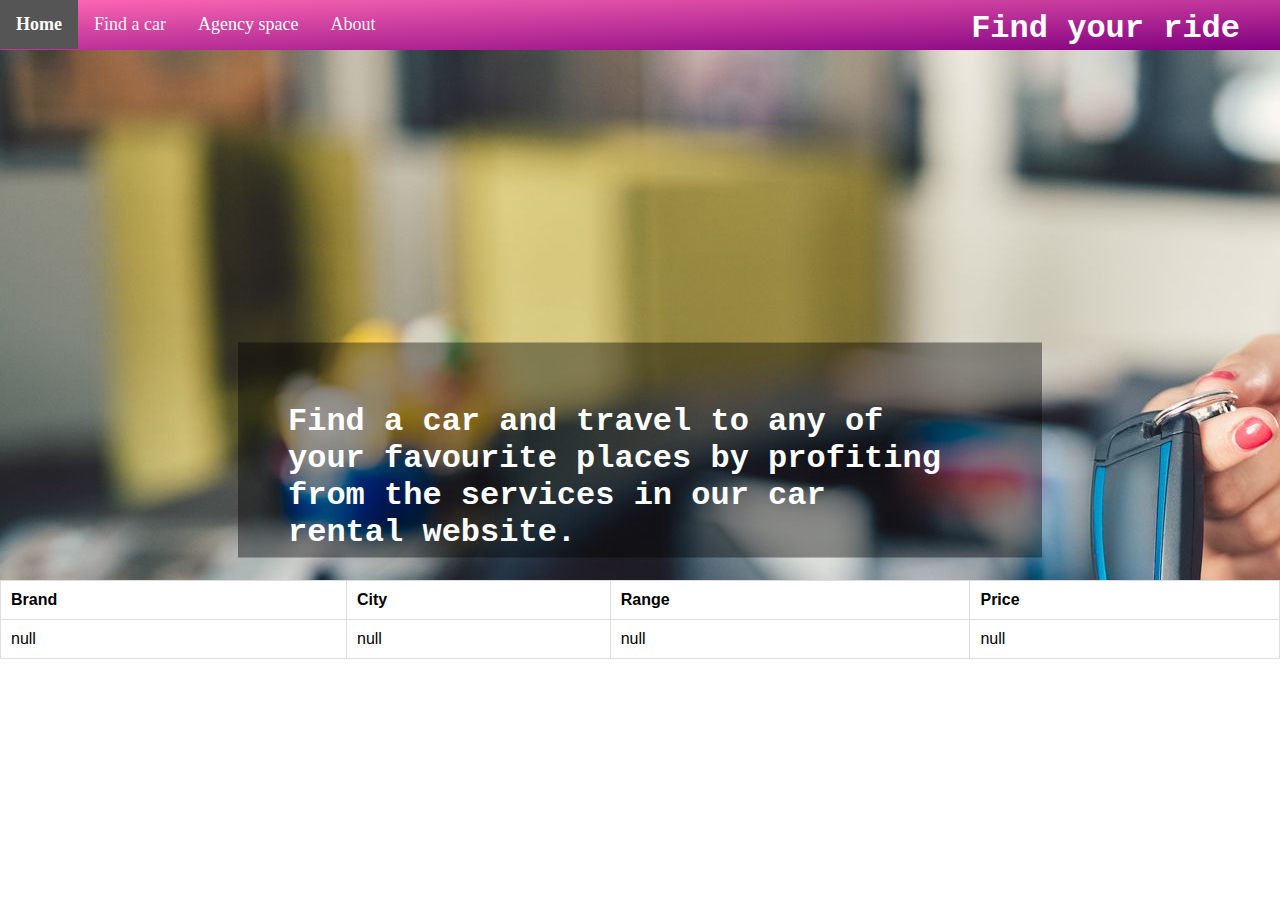
<file: index.html>
<!DOCTYPE html>
<html  lang="en">
<head>
    <meta charset="utf-8">
    <meta name="viewport" content="width=device-width, initial-scale=1">
    <title>Online Car Rental</title>
    <script src="http://code.jquery.com/jquery-3.2.1.min.js"></script>
    <link rel="stylesheet" href="bar.css">
    <link rel="stylesheet" href="table.css">
    <style type="text/css">
       div.bg_image {
        background-image: url("back_ground.jpg");
        height: 530px;
        width: 100%;
    }
    div.bg_text {
        background-color: rgb(0,0,0);
        background-color: rgba(0,0,0, 0.4);
        color: white;
        font-weight: bold;
        position: absolute;
        top: 50%;
        left: 50%;
        transform: translate(-50%, -50%);
/*        z-index: 2;*/
        height: 115px;
        width: 55%;
        padding: 50px;
        text-align: center;
    }
    /*Navigation bar with dropdown style*/
    .topnav {
  overflow: hidden;
  background-color: #333;
}

.topnav a {
  float: left;
  display: block;
  color: #f2f2f2;
  text-align: center;
  padding: 14px 16px;
  text-decoration: none;
  font-size: 18px;
  font-family: "Times New Roman", Times, serif;
}

.active {
  background-color: #04AA6D;
  color: white;
}

.topnav .icon {
  display: none;
}

.dropdown {
  float: left;
  overflow: hidden;
}

.dropdown .dropbtn {    
  border: none;
  outline: none;
  color: white;
  padding: 14px 16px;
  background-color: inherit;
  font-size: 18px;
  font-family: "Times New Roman", Times, serif;
  margin: 0;
}

.dropdown-content {
  display: none;
  position: absolute;
  background-color: #f9f9f9;
  min-width: 160px;
  box-shadow: 0px 8px 16px 0px rgba(0,0,0,0.2);
  z-index: 1;
}

.dropdown-content a {
  float: none;
  color: black;
  padding: 12px 16px;
  text-decoration: none;
  display: block;
  text-align: left;
}

.topnav a:hover, .dropdown:hover .dropbtn {
  background-color: #555;
  color: white;
}

.dropdown-content a:hover {
  background-color: #ddd;
  color: black;
}

.dropdown:hover .dropdown-content {
  display: block;
}

@media screen and (max-width: 600px) {
  .topnav a:not(:first-child), .dropdown .dropbtn {
    display: none;
  }
  .topnav a.icon {
    float: right;
    display: block;
  }
}

@media screen and (max-width: 600px) {
  .topnav.responsive {position: relative;}
  .topnav.responsive .icon {
    position: absolute;
    right: 0;
    top: 0;
  }
  .topnav.responsive a {
    float: none;
    display: block;
    text-align: left;
  }
  .topnav.responsive .dropdown {float: none;}
  .topnav.responsive .dropdown-content {position: relative;}
  .topnav.responsive .dropdown .dropbtn {
    display: block;
    width: 50%;
    text-align: left;
  }
}
    </style>
</head>
<body>
    <div class="topnav">
        <a class="active" href="#Home">Home</a>
        <a href="findACar.html">Find a car</a>
        <div class="dropdown">
    <button class="dropbtn">Agency space
      <i class="fa fa-caret-down"></i>
    </button>
    <div class="dropdown-content">
      <a href="LogIn.html">Rent cars</a>
      <!-- <a href="#">Car requests</a> -->
      <a href="SignUp.html">Sign up</a>
    </div>
  </div> 
        <a href="about.html">About</a>
        <h1 style="color: white;">Find your ride</h1>
    </div>
    <div class="bg_image"></div>
    <div class="bg_text">
        <h1 style="text-align: left;">Find a car and travel to any of your favourite places by profiting from the services in our car rental website.</h1>
    </div>
    <table id="cars_for_rent_home">
        <tr>
          <th>Brand</th>
          <th>City</th>
          <th>Range</th>
          <th>Price</th>
        </tr>
</body>
<script type="text/javascript" src="index.js"></script>
</html>
</file>
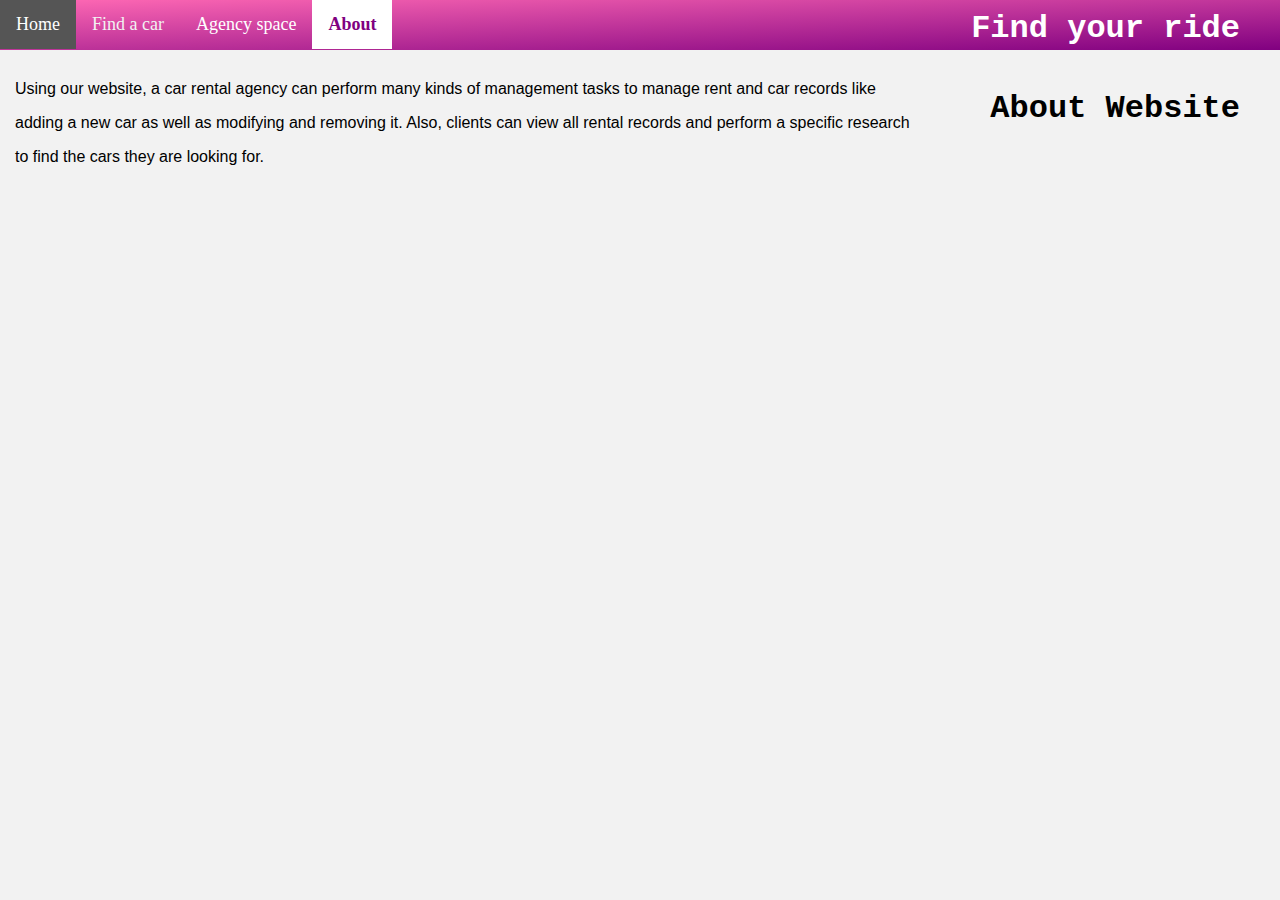
<file: about.html>
<!DOCTYPE html>
<html>
<head>
	<meta charset="utf-8">
	<meta name="viewport" content="width=device-width, initial-scale=1">
	<title>About</title>
	<link rel="stylesheet" href="bar.css">
    <style type="text/css">
      /*Navigation bar with dropdown style*/
    .topnav {
  overflow: hidden;
  background-color: #333;
}

.topnav a {
  float: left;
  display: block;
  color: #f2f2f2;
  text-align: center;
  padding: 14px 16px;
  text-decoration: none;
  font-size: 18px;
  font-family: "Times New Roman", Times, serif;
}

.active {
  background-color: #04AA6D;
  color: white;
}

.topnav .icon {
  display: none;
}

.dropdown {
  float: left;
  overflow: hidden;
}

.dropdown .dropbtn {    
  border: none;
  outline: none;
  color: white;
  padding: 14px 16px;
  background-color: inherit;
  font-size: 18px;
  font-family: "Times New Roman", Times, serif;
  margin: 0;
}

.dropdown-content {
  display: none;
  position: absolute;
  background-color: #f9f9f9;
  min-width: 160px;
  box-shadow: 0px 8px 16px 0px rgba(0,0,0,0.2);
  z-index: 1;
}

.dropdown-content a {
  float: none;
  color: black;
  padding: 12px 16px;
  text-decoration: none;
  display: block;
  text-align: left;
}

.topnav a:hover, .dropdown:hover .dropbtn {
  background-color: #555;
  color: white;
}

.dropdown-content a:hover {
  background-color: #ddd;
  color: black;
}

.dropdown:hover .dropdown-content {
  display: block;
}

@media screen and (max-width: 600px) {
  .topnav a:not(:first-child), .dropdown .dropbtn {
    display: none;
  }
  .topnav a.icon {
    float: right;
    display: block;
  }
}

@media screen and (max-width: 600px) {
  .topnav.responsive {position: relative;}
  .topnav.responsive .icon {
    position: absolute;
    right: 0;
    top: 0;
  }
  .topnav.responsive a {
    float: none;
    display: block;
    text-align: left;
  }
  .topnav.responsive .dropdown {float: none;}
  .topnav.responsive .dropdown-content {position: relative;}
  .topnav.responsive .dropdown .dropbtn {
    display: block;
    width: 50%;
    text-align: left;
  }
}
#first_metadata{
  margin-top: 30px;
}
p{
  margin-left: 15px;
}
    </style>
</head>
<body style="background-color: #f2f2f2;">
	<div class="topnav">
        <a href="index.html">Home</a>
        <a href="findACar.html">Find a car</a>
        <div class="dropdown">
    <button class="dropbtn">Agency space
      <i class="fa fa-caret-down"></i>
    </button>
    <div class="dropdown-content">
      <a href="RentYourCars2.html">Rent cars</a>
      <!-- <a href="#">Car requests</a> -->
      <a href="SignUp.html">Sign up</a>
    </div>
  </div> 
        <a class="active" href="#About">About</a>
        <h1 style="color: white;">Find your ride</h1>
    </div>
    <div class="about-section">
    	<h1>About Website</h1>
    	<p id="first_metadata" class="meta_data">Using our website, a car rental agency can perform many kinds of management tasks to manage rent and car records like</p>
      <p class="meta_data"> adding a new car as well as modifying and removing it. Also, clients can view all rental records and perform a specific research</p>
      <p class="meta_data">to find the cars they are looking for.</p>
    </div>
</body>
</html>
</file>
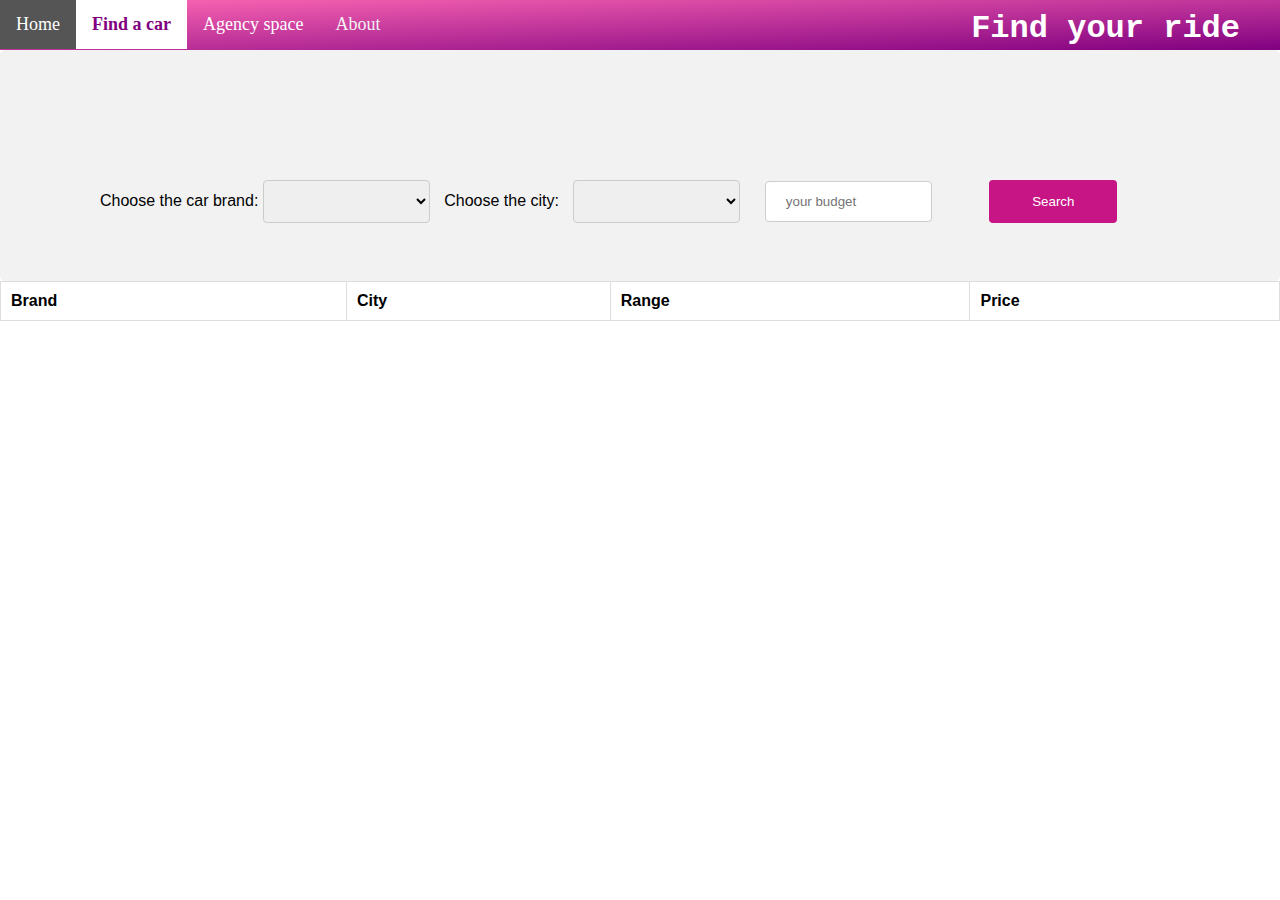
<file: findACar.html>
<!DOCTYPE html>
<html>
<head>
	<meta charset="utf-8">
	<meta name="viewport" content="width=device-width, initial-scale=1">
	<title>Find a car</title>
	<link rel="stylesheet" href="bar.css">
	<link rel="stylesheet" href="formFindCar.css">
   <link rel="stylesheet" href="table.css">
   <!-- <style type="text/css">
      .cars_form2{
         display: inline;
         width: 100px;
         height: 100px;
         padding: 5px;
         border: 1px solid blue;
         background-color: yellow; 
      }
   </style> -->
   <style type="text/css">
      /*Navigation bar with dropdown style*/
    .topnav {
  overflow: hidden;
  background-color: #333;
}

.topnav a {
  float: left;
  display: block;
  color: #f2f2f2;
  text-align: center;
  padding: 14px 16px;
  text-decoration: none;
  font-size: 18px;
  font-family: "Times New Roman", Times, serif;
}

.active {
  background-color: #04AA6D;
  color: white;
}

.topnav .icon {
  display: none;
}

.dropdown {
  float: left;
  overflow: hidden;
}

.dropdown .dropbtn {    
  border: none;
  outline: none;
  color: white;
  padding: 14px 16px;
  background-color: inherit;
  font-size: 18px;
  font-family: "Times New Roman", Times, serif;
  margin: 0;
}

.dropdown-content {
  display: none;
  position: absolute;
  background-color: #f9f9f9;
  min-width: 160px;
  box-shadow: 0px 8px 16px 0px rgba(0,0,0,0.2);
  z-index: 1;
}

.dropdown-content a {
  float: none;
  color: black;
  padding: 12px 16px;
  text-decoration: none;
  display: block;
  text-align: left;
}

.topnav a:hover, .dropdown:hover .dropbtn {
  background-color: #555;
  color: white;
}

.dropdown-content a:hover {
  background-color: #ddd;
  color: black;
}

.dropdown:hover .dropdown-content {
  display: block;
}

@media screen and (max-width: 600px) {
  .topnav a:not(:first-child), .dropdown .dropbtn {
    display: none;
  }
  .topnav a.icon {
    float: right;
    display: block;
  }
}

@media screen and (max-width: 600px) {
  .topnav.responsive {position: relative;}
  .topnav.responsive .icon {
    position: absolute;
    right: 0;
    top: 0;
  }
  .topnav.responsive a {
    float: none;
    display: block;
    text-align: left;
  }
  .topnav.responsive .dropdown {float: none;}
  .topnav.responsive .dropdown-content {position: relative;}
  .topnav.responsive .dropdown .dropbtn {
    display: block;
    width: 50%;
    text-align: left;
  }
}
    </style>
</head>
<body>
	<div class="topnav">
        <a href="index.html">Home</a>
        <a class="active" href="#Find a car">Find a car</a>
        <div class="dropdown">
    <button class="dropbtn">Agency space
      <i class="fa fa-caret-down"></i>
    </button>
    <div class="dropdown-content">
      <a href="RentYourCars2.html">Rent cars</a>
      <!-- <a href="#">Car requests</a> -->
      <a href="SignUp.html">Sign up</a>
    </div>
  </div> 
        <a href="about.html">About</a>
        <h1 style="color: white;">Find your ride</h1>
    </div>
    <div class="form" class="cars_form2">
    	<form>
        <label>Choose the car brand:</label>
    		<select id="car_mark2" class="form_inline">
    			<option value="none"></option>
    			<option value="Alfa Romeo">Alfa Romeo</option>
    			<option value="Audi">Audi</option>
    			<option value="BMW">BMW</option>
    			<option value="Citroën">Citroën</option>
    			<option value="Dacia">Dacia</option>
    			<option value="Fiat">Fiat</option>
    			<option value="Ford">Ford</option>
    			<option value="Mercedes-Benz">Mercedes-Benz</option>
    			<option value="Nissan">Nissan</option>
    			<option value="Opel">Opel</option>
    			<option value="Peugeot">Peugeot</option>
    			<option value="Renault">Renault</option>
    			<option value="Seat">Seat</option>
    			<option value="Toyota">Toyota</option>
    			<option value="Volkswagen">Volkswagen</option>
    		</select>
        <label style="margin-left: 10px;">Choose the city:</label>
    		<select id="car_city2" class="form_inline" style="margin-left: 10px;">
    			<option value="none"></option>
    			<option value="Ariana">Ariana</option>
    			<option value="Béja">Béja</option>
    			<option value="Ben Arous">Ben Arous</option>
    			<option value="Bizerte">Bizerte</option>
    			<option value="Gabès">Gabès</option>
    			<option value="Gafsa">Gafsa</option>
    			<option value="Jendouba">Jendouba</option>
    			<option value="Kairouan">Kairouan</option>
    			<option value="Kasserine">Kasserine</option>
    			<option value="Kebili">Kebili</option>
    			<option value="Kef">Kef</option>
    			<option value="Mahdia">Mahdia</option>
    			<option value="Manouba">Manouba</option>
    			<option value="Medenine">Medenine</option>
    			<option value="Monastir">Monastir</option>
    			<option value="Nabeul">Nabeul</option>
    			<option value="Sfax">Sfax</option>
    			<option value="Sidi Bouzid">Sidi Bouzid</option>
    			<option value="Siliana">Siliana</option>
    			<option value="Sousse">Sousse</option>
    			<option value="Tataouine">Tataouine</option>
    			<option value="Tozeur">Tozeur</option>
    			<option value="Tunis">Tunis</option>
    			<option value="Zaghouan">Zaghouan</option>
    		</select>
    		<input type="number" id="budget" class="form_inline" placeholder="your budget" style="margin-left: 20px;">
    	</form>
      <button id="search_car" class="form_inline" onclick="displayAskedCars()">Search</button>
    </div>
    <table id="searched_cars">
      <tr>
        <th>Brand</th>
        <th>City</th>
        <th>Range</th>
        <th>Price</th>
      </tr>
    </table>
    <script type="text/javascript" src="findACar.js"></script>
</body>
</html>
</file>
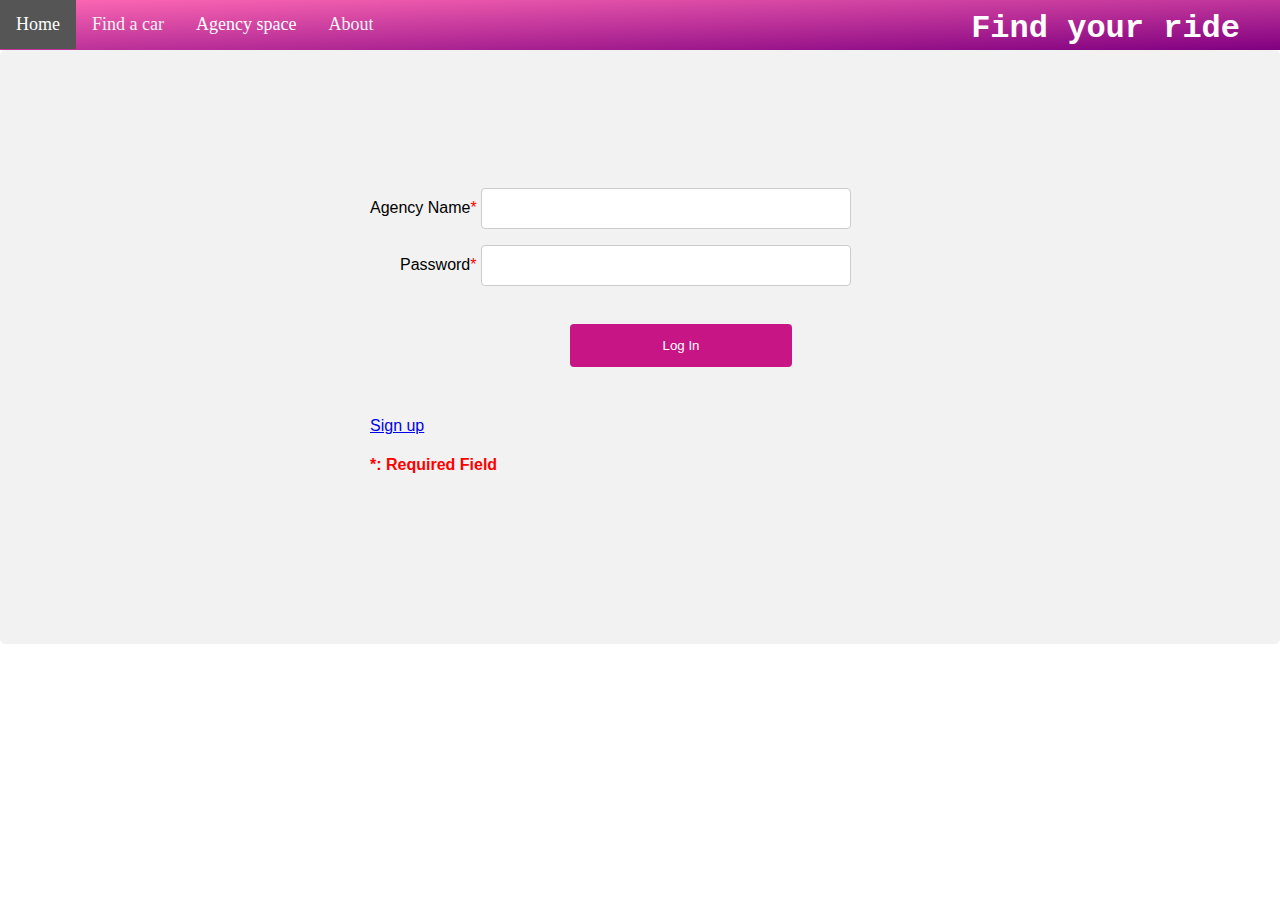
<file: LogIn.html>
<!DOCTYPE html>
<html>
<head>
	<meta charset="utf-8">
	<meta name="viewport" content="width=device-width, initial-scale=1">
	<title>Rent your car</title>
	<link rel="stylesheet" href="bar.css">
	<link rel="stylesheet" href="formLogSign.css">
    <style type="text/css">
      /*Navigation bar with dropdown style*/
    .topnav {
  overflow: hidden;
  background-color: #333;
}

.topnav a {
  float: left;
  display: block;
  color: #f2f2f2;
  text-align: center;
  padding: 14px 16px;
  text-decoration: none;
  font-size: 18px;
  font-family: "Times New Roman", Times, serif;
}

.active {
  background-color: #04AA6D;
  color: white;
}

.topnav .icon {
  display: none;
}

.dropdown {
  float: left;
  overflow: hidden;
}

.dropdown .dropbtn {    
  border: none;
  outline: none;
  color: white;
  padding: 14px 16px;
  background-color: inherit;
  font-size: 18px;
  font-family: "Times New Roman", Times, serif;
  margin: 0;
}

.dropdown-content {
  display: none;
  position: absolute;
  background-color: #f9f9f9;
  min-width: 160px;
  box-shadow: 0px 8px 16px 0px rgba(0,0,0,0.2);
  z-index: 1;
}

.dropdown-content a {
  float: none;
  color: black;
  padding: 12px 16px;
  text-decoration: none;
  display: block;
  text-align: left;
}

.topnav a:hover, .dropdown:hover .dropbtn {
  background-color: #555;
  color: white;
}

.dropdown-content a:hover {
  background-color: #ddd;
  color: black;
}

.dropdown:hover .dropdown-content {
  display: block;
}

@media screen and (max-width: 600px) {
  .topnav a:not(:first-child), .dropdown .dropbtn {
    display: none;
  }
  .topnav a.icon {
    float: right;
    display: block;
  }
}

@media screen and (max-width: 600px) {
  .topnav.responsive {position: relative;}
  .topnav.responsive .icon {
    position: absolute;
    right: 0;
    top: 0;
  }
  .topnav.responsive a {
    float: none;
    display: block;
    text-align: left;
  }
  .topnav.responsive .dropdown {float: none;}
  .topnav.responsive .dropdown-content {position: relative;}
  .topnav.responsive .dropdown .dropbtn {
    display: block;
    width: 50%;
    text-align: left;
  }
}
.line1 {
  display: inline-block;
}
.line2 {
  display: inline-block;
}
    </style>
</head>
<body>
	<div class="topnav">
        <a href="index.html">Home</a>
        <a href="findACar.html">Find a car</a>
        <div class="dropdown">
    <button class="dropbtn" id="btn_nav_bar">Agency space
      <i class="fa fa-caret-down"></i>
    </button>
    <div class="dropdown-content">
      <a href="RentYourCars2.html">Rent cars</a>
      <!-- <a href="#">Car requests</a> -->
      <a href="SignUp.html">Sign up</a>
    </div>
  </div> 
        <a href="about.html">About</a>
        <h1 style="color: white;">Find your ride</h1>
    </div>
    <div class="form">
      <form>
        <label for="agency name" class="line1">Agency Name</label><p class="line1" style="color: red;">*</p>
        <input type="text" id="agency_name_log" required><br>
            <label for="password" class="line2" style="margin-left: 30px;">Password</label><p class="line2" style="color: red;">*</p>
            <input type="password" id="agency_pwd_log" required><br>
        <button id="log_in" onclick="authentification()">Log In</button><br>
        <a href="SignUp.html">Sign up</a>
        <h4 style="color:red;">*: Required Field</h4>
      </form>
    </div>
    <script type="text/javascript">
      function authentification(){
        if(document.getElementById('agency_name_log').value===localStorage.getItem('name')){
          if(document.getElementById('agency_pwd_log').value===localStorage.getItem('password')){
            window.location.href="RateYourCars2.html";
          }
        }
        else{
          alert("wrong agency name or/and password");
        }
      }
    </script>
</body>
</html>
</file>
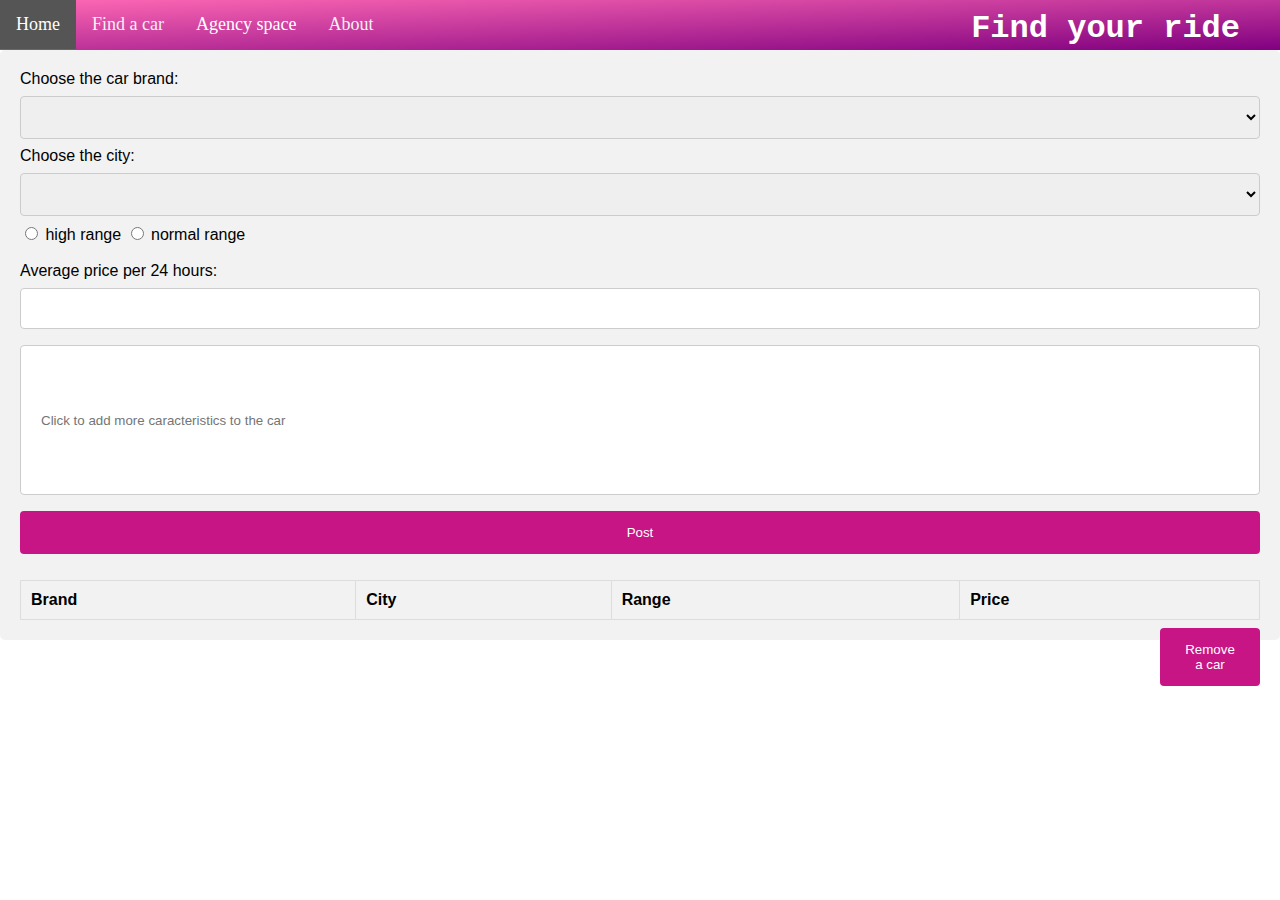
<file: RentYourCars2.html>
<!DOCTYPE html>
<html  lang="en">
<head>
	<meta charset="utf-8">
	<meta name="viewport" content="width=device-width, initial-scale=1">
	<title>Rent your car</title>
	<link rel="stylesheet" href="bar.css">
	<link rel="stylesheet" href="form.css">
  <link rel="stylesheet" href="table.css">
  <style type="text/css">
      /*Navigation bar with dropdown style*/
    .topnav {
  overflow: hidden;
  background-color: #333;
}

.topnav a {
  float: left;
  display: block;
  color: #f2f2f2;
  text-align: center;
  padding: 14px 16px;
  text-decoration: none;
  font-size: 18px;
  font-family: "Times New Roman", Times, serif;
}

.active {
  background-color: #04AA6D;
  color: white;
}

.topnav .icon {
  display: none;
}

.dropdown {
  float: left;
  overflow: hidden;
}

.dropdown .dropbtn {    
  border: none;
  outline: none;
  color: white;
  padding: 14px 16px;
  background-color: inherit;
  font-size: 18px;
  font-family: "Times New Roman", Times, serif;
  margin: 0;
}

.dropdown-content {
  display: none;
  position: absolute;
  background-color: #f9f9f9;
  min-width: 160px;
  box-shadow: 0px 8px 16px 0px rgba(0,0,0,0.2);
  z-index: 1;
}

.dropdown-content a {
  float: none;
  color: black;
  padding: 12px 16px;
  text-decoration: none;
  display: block;
  text-align: left;
}

.topnav a:hover, .dropdown:hover .dropbtn {
  background-color: #555;
  color: white;
}

.dropdown-content a:hover {
  background-color: #ddd;
  color: black;
}

.dropdown:hover .dropdown-content {
  display: block;
}

@media screen and (max-width: 600px) {
  .topnav a:not(:first-child), .dropdown .dropbtn {
    display: none;
  }
  .topnav a.icon {
    float: right;
    display: block;
  }
}

@media screen and (max-width: 600px) {
  .topnav.responsive {position: relative;}
  .topnav.responsive .icon {
    position: absolute;
    right: 0;
    top: 0;
  }
  .topnav.responsive a {
    float: none;
    display: block;
    text-align: left;
  }
  .topnav.responsive .dropdown {float: none;}
  .topnav.responsive .dropdown-content {position: relative;}
  .topnav.responsive .dropdown .dropbtn {
    display: block;
    width: 50%;
    text-align: left;
  }
}
    </style>
</head>
<body>
	<div class="topnav">
        <a href="index.html">Home</a>
        <a href="findACar.html">Find a car</a>
        <div class="dropdown">
    <button class="dropbtn" class="active">Agency space
      <i class="fa fa-caret-down"></i>
    </button>
    <div class="dropdown-content">
      <a href="RentYourCars2.html">Rate cars</a>
      <!-- <a href="#">Car requests</a> -->
      <a href="SignUp.html">Sign up</a>
    </div>
  </div> 
        <a href="about.html">About</a>
        <h1 style="color: white;">Find your ride</h1>
    </div>
    <div class="form" id="carsForm">
    	<form>
        <label>Choose the car brand:</label>
    		<select id="car_mark">
          <option value="none"></option>
          <option value="Alfa Romeo">Alfa Romeo</option>
          <option value="Audi">Audi</option>
          <option value="BMW">BMW</option>
          <option value="Citroën">Citroën</option>
          <option value="Dacia">Dacia</option>
          <option value="Fiat">Fiat</option>
          <option value="Ford">Ford</option>
          <option value="Mercedes-Benz">Mercedes-Benz</option>
          <option value="Nissan">Nissan</option>
          <option value="Opel">Opel</option>
          <option value="Peugeot">Peugeot</option>
          <option value="Renault">Renault</option>
          <option value="Seat">Seat</option>
          <option value="Toyota">Toyota</option>
          <option value="Volkswagen">Volkswagen</option>
      </select>
      <label>Choose the city:</label>
    		<select id="car_city">
    			<option value="none"></option>
    			<option value="Ariana">Ariana</option>
    			<option value="Béja">Béja</option>
    			<option value="Ben Arous">Ben Arous</option>
    			<option value="Bizerte">Bizerte</option>
    			<option value="Gabès">Gabès</option>
    			<option value="Gafsa">Gafsa</option>
    			<option value="Jendouba">Jendouba</option>
    			<option value="Kairouan">Kairouan</option>
    			<option value="Kasserine">Kasserine</option>
    			<option value="Kebili">Kebili</option>
    			<option value="Kef">Kef</option>
    			<option value="Mahdia">Mahdia</option>
    			<option value="Manouba">Manouba</option>
    			<option value="Medenine">Medenine</option>
    			<option value="Monastir">Monastir</option>
    			<option value="Nabeul">Nabeul</option>
    			<option value="Sfax">Sfax</option>
    			<option value="Sidi Bouzid">Sidi Bouzid</option>
    			<option value="Siliana">Siliana</option>
    			<option value="Sousse">Sousse</option>
    			<option value="Tataouine">Tataouine</option>
    			<option value="Tozeur">Tozeur</option>
    			<option value="Tunis">Tunis</option>
    			<option value="Zaghouan">Zaghouan</option>
    		</select>
    		<input type="radio" id="high_range"  style="width=20%">
    		<label for="high range">high range</label>
    		<input type="radio"  id="normal_range">
    		<label for="normal range">normal range</label>
        <br>
        <br>
    		<label for="pricefor">Average price per 24 hours: </label>
    		<input type="number" id="car_price">
    		<!-- <input type="file" id="img" name="img" accept="image/*" value="Choose a photo"> -->
        <input type="text" id="free_text_Input" style="height: 150px;" placeholder="Click to add more caracteristics to the car">
    		<button type="button" id="post_car" onclick="setFormValues(); getFormValues()">Post</button>
    	</form>
      <br>
      <table id="cars_for_rent">
        <tr>
          <th>Brand</th>
          <th>City</th>
          <th>Range</th>
          <th>Price</th>
        </tr>
      </table>
      <button id="removeCar" onclick="deleteCar()" style="float: right; margin-left: 200px; width: 100px;">Remove a car</button>
    </div>
  <script type="text/javascript" src="RentYourCars2.js"></script>
</body>
</html>
</file>
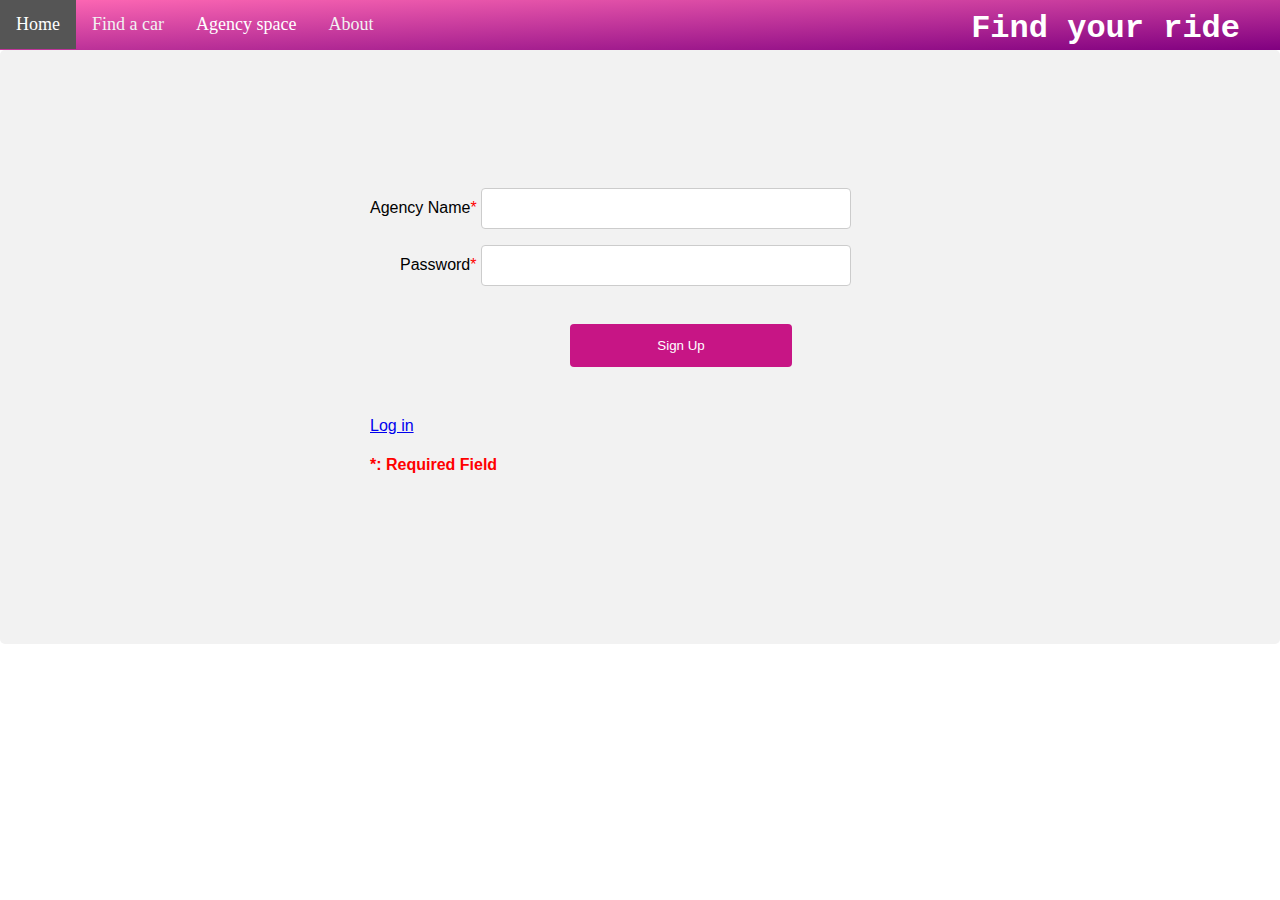
<file: SignUp.html>
<!DOCTYPE html>
<html lang="en">
<head>
	<meta charset="utf-8">
	<meta name="viewport" content="width=device-width, initial-scale=1">
	<title>Sign In</title>
  <script src="http://code.jquery.com/jquery-3.2.1.min.js"></script>
	<link rel="stylesheet" href="bar.css">
	<link rel="stylesheet" href="formLogSign.css">
    <style type="text/css">
      /*Navigation bar with dropdown style*/
    .topnav {
  overflow: hidden;
  background-color: #333;
}

.topnav a {
  float: left;
  display: block;
  color: #f2f2f2;
  text-align: center;
  padding: 14px 16px;
  text-decoration: none;
  font-size: 18px;
  font-family: "Times New Roman", Times, serif;
}

.active {
  background-color: #04AA6D;
  color: white;
}

.topnav .icon {
  display: none;
}

.dropdown {
  float: left;
  overflow: hidden;
}

.dropdown .dropbtn {    
  border: none;
  outline: none;
  color: white;
  padding: 14px 16px;
  background-color: inherit;
  font-size: 18px;
  font-family: "Times New Roman", Times, serif;
  margin: 0;
}

.dropdown-content {
  display: none;
  position: absolute;
  background-color: #f9f9f9;
  min-width: 160px;
  box-shadow: 0px 8px 16px 0px rgba(0,0,0,0.2);
  z-index: 1;
}

.dropdown-content a {
  float: none;
  color: black;
  padding: 12px 16px;
  text-decoration: none;
  display: block;
  text-align: left;
}

.topnav a:hover, .dropdown:hover .dropbtn {
  background-color: #555;
  color: white;
}

.dropdown-content a:hover {
  background-color: #ddd;
  color: black;
}

.dropdown:hover .dropdown-content {
  display: block;
}

@media screen and (max-width: 600px) {
  .topnav a:not(:first-child), .dropdown .dropbtn {
    display: none;
  }
  .topnav a.icon {
    float: right;
    display: block;
  }
}

@media screen and (max-width: 600px) {
  .topnav.responsive {position: relative;}
  .topnav.responsive .icon {
    position: absolute;
    right: 0;
    top: 0;
  }
  .topnav.responsive a {
    float: none;
    display: block;
    text-align: left;
  }
  .topnav.responsive .dropdown {float: none;}
  .topnav.responsive .dropdown-content {position: relative;}
  .topnav.responsive .dropdown .dropbtn {
    display: block;
    width: 50%;
    text-align: left;
  }
}
.line1 {
  display: inline-block;
}
.line2 {
  display: inline-block;
}

/*Style during form validation*/
/* The message box is shown when the user clicks on the password field */
#message {
  display:none;
  background: #f1f1f1;
  color: #000;
  position: relative;
  padding: 20px;
  margin-top: 10px;
}

#message h3 {
  padding: 10px 35px;
  font-size: 15px;
}

#message p {
  padding: 10px 35px;
  font-size: 15px;
}

/* Add a green text color and a checkmark when the requirements are right */
.valid {
  color: green;
}

.valid:before {
  position: relative;
  left: -35px;
  content: "✔";
}

/* Add a red text color and an "x" when the requirements are wrong */
.invalid {
  color: red;
}

.invalid:before {
  position: relative;
  left: -35px;
  content: "✖";
}
    </style>
</head>
<body>
	<div class="topnav">
        <a href="index.html">Home</a>
        <a href="findACar.html">Find a car</a>
        <div class="dropdown">
    <button class="dropbtn" class="active">Agency space
      <i class="fa fa-caret-down"></i>
    </button>
    <div class="dropdown-content">
      <a href="RentYourCars2.html">Rate cars</a>
      <!-- <a href="#">Car requests</a> -->
      <a href="#Sign up">Sign up</a>
    </div>
  </div> 
        <a href="about.html">About</a>
        <h1 style="color: white;">Find your ride</h1>
    </div>
    <div class="form">
    	<form>
    		<label for="agency name" class="line1">Agency Name</label><p class="line1" style="color: red;">*</p>
    		<input type="text" id="agency_name" required><br>
            <label for="password" class="line2" style="margin-left: 30px;">Password</label><p class="line2" style="color: red;">*</p>
            <input type="password" id="agency_pwd" required><br>
    		<button id="sign_up" onclick="submitAgence()">Sign Up</button><br>
        <a href="LogIn.html">Log in</a>
      <div id="message">
        <h3>Password must contain the following:</h3>
        <p id="letter" class="invalid">A <b>lowercase</b> letter</p>
        <p id="capital" class="invalid">A <b>capital</b> letter</p>
        <p id="number" class="invalid">A <b>number</b></p>
        <p id="length" class="invalid">Minimum <b>8 characters</b></p>
      </div>
      <h4 style="color:red;">*: Required Field</h4>
      </form>
    </div>  
    <script>
      //Create a class Agency to facilate the manipulation of an agency data
      function Agency(name, password){
        var ag = {};
        ag.name = name;
        ag.password = password;
        ag.Cars = [];
        return ag;
      }
      // When the user clicks on the password field, show the message box
      $("#agency_pwd").focus(function(){
        $("#message").show();
      });

      // When the user clicks outside of the password field, hide the message box
      $("#agency_pwd").blur(function(){
        $("#message").hide();
      });

      // When the user starts to type something inside the password field
      $("#agency_pwd").keyup(function(){

        // Validate lowercase letters
        var lowerCaseLetters = /[a-z]/g;
        if($("#agency_pwd").val().match(lowerCaseLetters)) {  
          $("#letter").removeClass("invalid");
          $("#letter").addClass("valid");
        }
        else {
          $("#letter").removeClass("valid");
          $("#letter").addClass("invalid");
        }

        // Validate capital letters
        var upperCaseLetters = /[A-Z]/g;
        if($("#agency_pwd").val().match(upperCaseLetters)) {  
          $("#capital").removeClass("invalid");
          $("#capital").addClass("valid");
        }
        else {
          $("#capital").removeClass("valid");
          $("#capital").addClass("invalid");
        }

        // Validate numbers
        var numbers = /[0-9]/g;
        if($("#agency_pwd").val().match(numbers)) {  
          $("#number").removeClass("invalid");
          $("#number").addClass("valid");
        }
        else {
          $("#number").removeClass("valid");
          $("#number").addClass("invalid");
        }

        // Validate length
        if($("#agency_pwd").val().length >= 8) { 
          $("#length").removeClass("invalid");
          $("#length").addClass("valid");
        }
        else {
          $("#length").removeClass("valid");
          $("#length").addClass("invalid");
        }
      });
      function validForm(){
      if($("#agency_name").val().length!=0 && $("#agency_pwd").val().length!=0){
        if($("#letter").hasClass("valid") && $("#capital").hasClass("valid") && $("#number").hasClass("valid") && $("#length").hasClass("valid")){
          $("#sign_up").click(function(){
            $(location).attr('href',"LogIn.html");
          });
          return true;
        }
      }
    }
    function submitAgence(){
      if(validForm()){
        localStorage.setItem('name', $("#agency_name").val());
        localStorage.setItem('password', $("#agency_pwd").val());
      }
    }
  </script>
</body>
</html>
</file>
<file: bar.css>
body {
  margin: 0;
  font-family: Arial, Helvetica, sans-serif;
}

.topnav {
  overflow: hidden;
  background-color: #696969;
  background-image: linear-gradient(to bottom right, hotpink, purple);
}

.topnav a {
  float: left;
  color: #f2f2f2;
  text-align: center;
  padding: 14px 16px;
  text-decoration: none;
  font-size: 18px;
  font-family: "Times New Roman", Times, serif;

}

.topnav a:hover {
  background-color: #ddd;
  color: black;
}

.topnav a.active {
  background-color: white;
  color: purple;
  font-weight: bold;
}
h1 {
  float: right;
  margin-right: 40px;
  margin-top: 10px;
  margin-bottom: 3px;*
  font-size: 22px;
  font-family: "Lucida Console", "Courier New", monospace;
}
</file>
<file: table.css>
table {
  font-family: arial, sans-serif;
  border-collapse: collapse;
  width: 100%;
}

td, th {
  border: 1px solid #dddddd;
  text-align: left;
  padding: 10px;
}

tr:nth-child(even) {
  background-color: #dddddd;
}
</file>
<file: formFindCar.css>
input[type=text], input[type=password], input[type=number], select {
  width: 20%;
  padding: 12px 20px;
  margin: 8px 0;
  border: 1px solid #ccc;
  border-radius: 4px;
  box-sizing: border-box;
}

button#search_car {
  width: 10%;
  background-color: #C71585;
  color: white;
  padding: 14px 20px;
  margin-top: 30px;
  margin-right: 0px;
  margin-left: 0px;
  margin-bottom: 50px;
  border: none;
  border-radius: 4px;
  cursor: pointer;
}

input[type=submit]:hover {
  background-color: #45a049;
}

form{
  margin-top: 122px;
  margin-right: 50px;
  margin-left: 100px;
  margin-bottom: 50px;
  display: inline-block;
}
div.form{
  border-radius: 5px;
  background-color: #f2f2f2;
}
#carsForm2 {
  border-radius: 5px;
  background-color: #f2f2f2;
  padding: 0px;
  display: inline;
}
</file>
<file: formLogSign.css>
input[type=text], input[type=password], input[type=number], select {
  width: 50%;
  padding: 12px 20px;
  margin: 8px 0;
  display: inline-block;
  border: 1px solid #ccc;
  border-radius: 4px;
  box-sizing: border-box;
}

button#sign_up {
  width: 30%;
  background-color: #C71585;
  color: white;
  padding: 14px 20px;
  margin-top: 30px;
  margin-right: 50px;
  margin-left: 200px;
  margin-bottom: 50px;
  border: none;
  border-radius: 4px;
  cursor: pointer;
}

button#log_in {
  width: 30%;
  background-color: #C71585;
  color: white;
  padding: 14px 20px;
  margin-top: 30px;
  margin-right: 50px;
  margin-left: 200px;
  margin-bottom: 50px;
  border: none;
  border-radius: 4px;
  cursor: pointer;
}

input[type=submit]:hover {
  background-color: #45a049;
}

form{
  margin-top: 10px;
  margin-right: 50px;
  margin-left: 250px;
  margin-bottom: 50px;
}
div.form{
  border-radius: 5px;
  background-color: #f2f2f2;
  padding: 120px;
}
#carsForm2 {
  border-radius: 5px;
  background-color: #f2f2f2;
  padding: 0px;
  display: inline;
}
</file>
<file: form.css>
input[type=text], input[type=password], input[type=number], select {
  width: 100%;
  padding: 12px 20px;
  margin: 8px 0;
  display: inline-block;
  border: 1px solid #ccc;
  border-radius: 4px;
  box-sizing: border-box;
}

button {
  width: 100%;
  background-color: #C71585;
  color: white;
  padding: 14px 20px;
  margin: 8px 0;
  border: none;
  border-radius: 4px;
  cursor: pointer;
}

input[type=submit]:hover {
  background-color: #45a049;
}

div.form{
  border-radius: 5px;
  background-color: #f2f2f2;
  padding: 20px;
}
#carsForm2 {
  border-radius: 5px;
  background-color: #f2f2f2;
  padding: 0px;
  display: inline;
}
</file>
